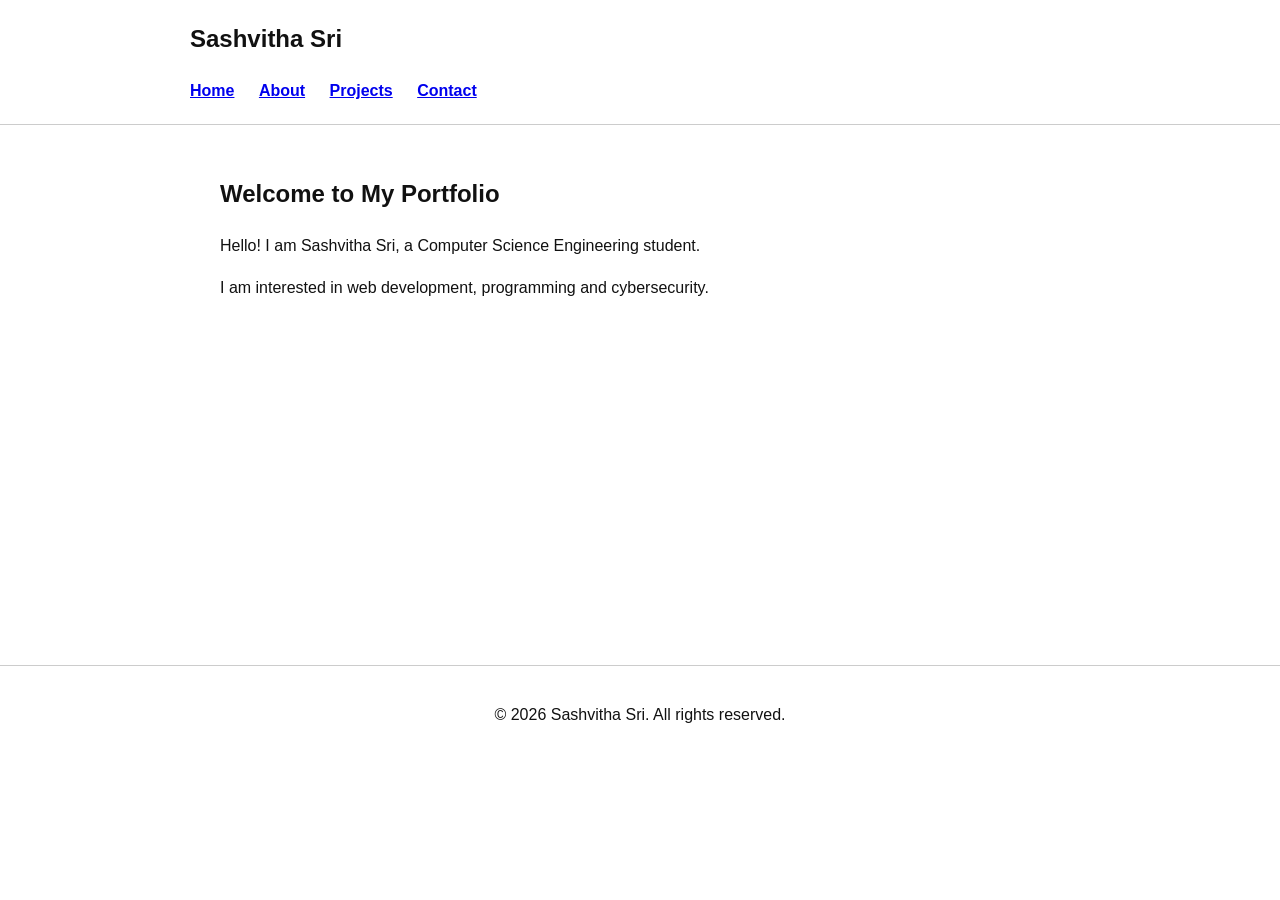
<file: index.html>
<!DOCTYPE html>
<html lang="en">
<head>
    <meta charset="UTF-8">
    <meta name="viewport" content="width=device-width, initial-scale=1.0">
    <meta name="description" content="Sashvitha Sri's accessible personal portfolio website.">
    <meta name="author" content="Sashvitha Sri">
    <meta name="robots" content="index, follow">
    <title>Sashvitha Sri | Personal Portfolio</title>
    <link rel="stylesheet" href="style.css">
</head>
<body>
<header>
    <nav aria-label="Main navigation" role="navigation">
        <h1>Sashvitha Sri</h1>
        <ul>
            <li><a href="index.html" aria-current="page">Home</a></li>
            <li><a href="about.html">About</a></li>
            <li><a href="projects.html">Projects</a></li>
            <li><a href="contact.html">Contact</a></li>
        </ul>
    </nav>
</header>

<main>
    <section aria-labelledby="welcome-heading">
        <h2 id="welcome-heading">Welcome to My Portfolio</h2>
        <p>Hello! I am Sashvitha Sri, a Computer Science Engineering student.</p>
        <p>I am interested in web development, programming and cybersecurity.</p>
    </section>
</main>

<footer>
    <p>&copy; 2026 Sashvitha Sri. All rights reserved.</p>
</footer>
</body>
</html>
</file>
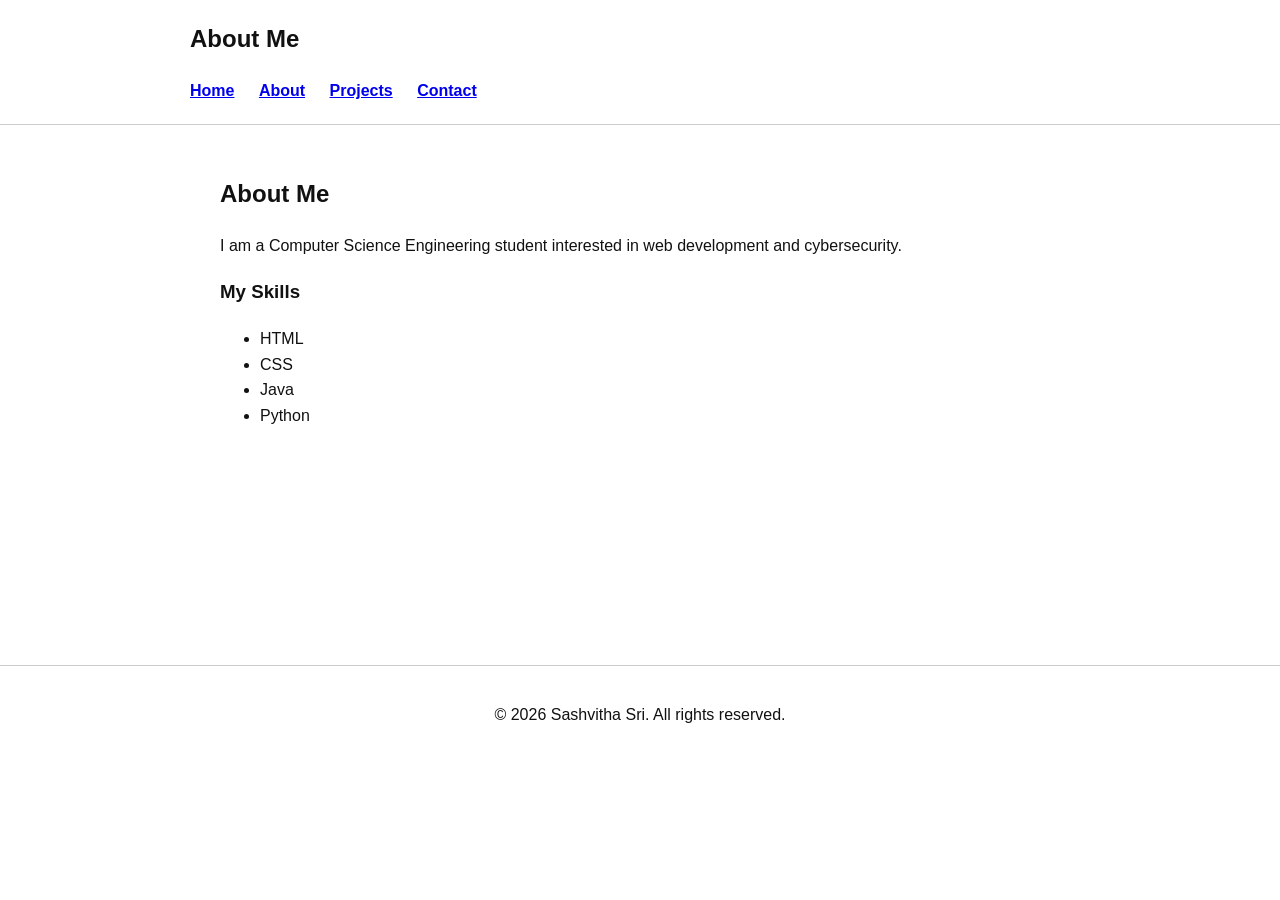
<file: about.html>
<!DOCTYPE html>
<html lang="en">
<head>
    <meta charset="UTF-8">
    <meta name="viewport" content="width=device-width, initial-scale=1.0">
    <meta name="description" content="About Sashvitha Sri and her skills.">
    <meta name="author" content="Sashvitha Sri">
    <meta name="robots" content="index, follow">
    <title>About | Sashvitha Sri</title>
    <link rel="stylesheet" href="style.css">
</head>
<body>
<header>
    <nav aria-label="Main navigation" role="navigation">
        <h1>About Me</h1>
        <ul>
            <li><a href="index.html">Home</a></li>
            <li><a href="about.html" aria-current="page">About</a></li>
            <li><a href="projects.html">Projects</a></li>
            <li><a href="contact.html">Contact</a></li>
        </ul>
    </nav>
</header>

<main>
    <section aria-labelledby="about-heading">
        <h2 id="about-heading">About Me</h2>
        <p>I am a Computer Science Engineering student interested in web development and cybersecurity.</p>

        <h3>My Skills</h3>
        <ul>
            <li>HTML</li>
            <li>CSS</li>
            <li>Java</li>
            <li>Python</li>
        </ul>
    </section>
</main>

<footer>
    <p>&copy; 2026 Sashvitha Sri. All rights reserved.</p>
</footer>
</body>
</html>
</file>
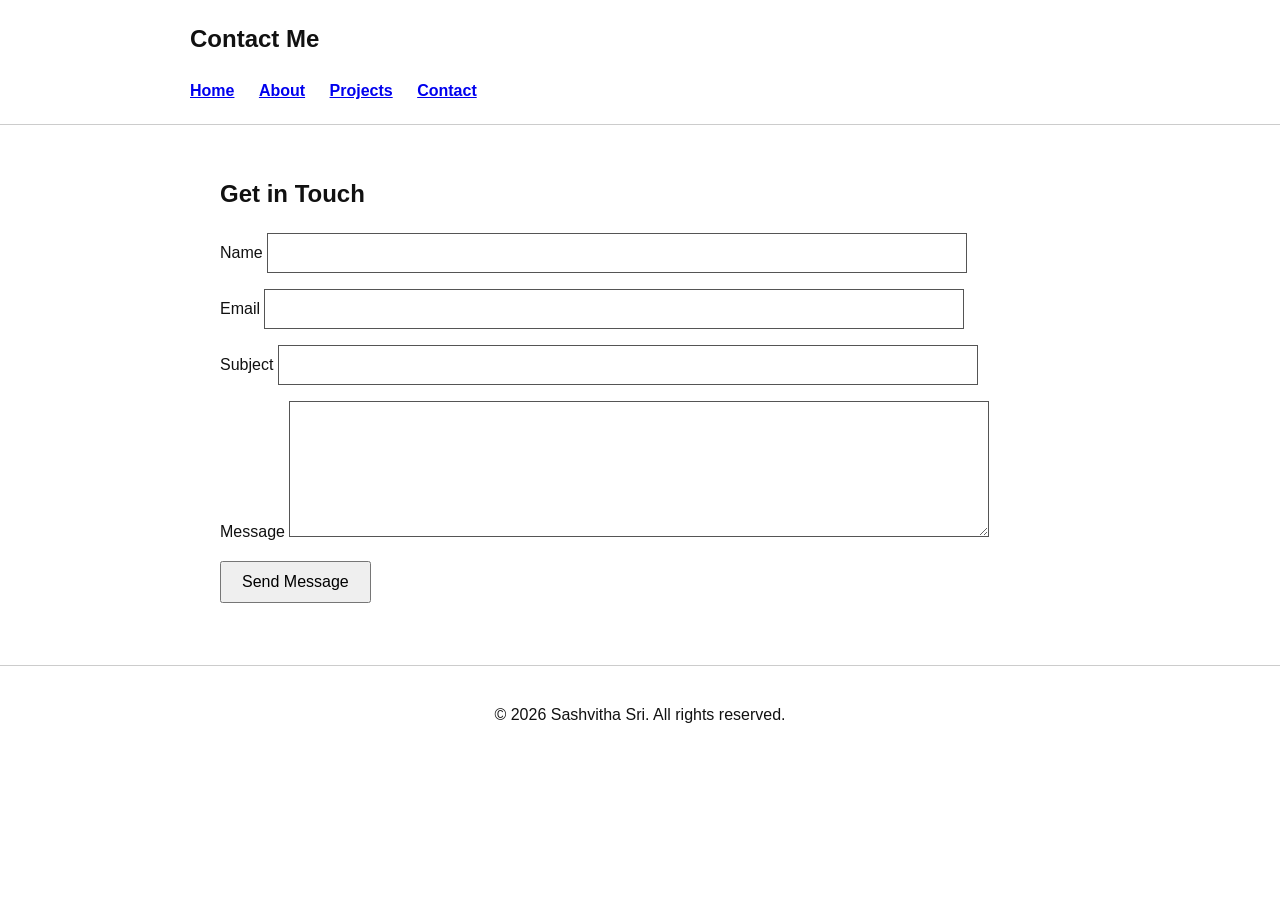
<file: contact.html>
<!DOCTYPE html>
<html lang="en">
<head>
    <meta charset="UTF-8">
    <meta name="viewport" content="width=device-width, initial-scale=1.0">
    <meta name="description" content="Contact Sashvitha Sri through the accessible portfolio contact form.">
    <meta name="author" content="Sashvitha Sri">
    <meta name="robots" content="index, follow">
    <title>Contact | Sashvitha Sri</title>
    <link rel="stylesheet" href="style.css">
</head>
<body>
<header>
    <nav aria-label="Main navigation" role="navigation">
        <h1>Contact Me</h1>
        <ul>
            <li><a href="index.html">Home</a></li>
            <li><a href="about.html">About</a></li>
            <li><a href="projects.html">Projects</a></li>
            <li><a href="contact.html" aria-current="page">Contact</a></li>
        </ul>
    </nav>
</header>

<main>
    <section aria-labelledby="contact-heading">
        <h2 id="contact-heading">Get in Touch</h2>

        <form aria-label="Contact form" action="#" method="post">
            <p>
                <label for="name">Name</label>
                <input type="text" id="name" name="name" autocomplete="name" required>
            </p>

            <p>
                <label for="email">Email</label>
                <input type="email" id="email" name="email" autocomplete="email" required>
            </p>

            <p>
                <label for="subject">Subject</label>
                <input type="text" id="subject" name="subject" required>
            </p>

            <p>
                <label for="message">Message</label>
                <textarea id="message" name="message" rows="6" required></textarea>
            </p>

            <button type="submit">Send Message</button>
        </form>
    </section>
</main>

<footer>
    <p>&copy; 2026 Sashvitha Sri. All rights reserved.</p>
</footer>
</body>
</html>
</file>
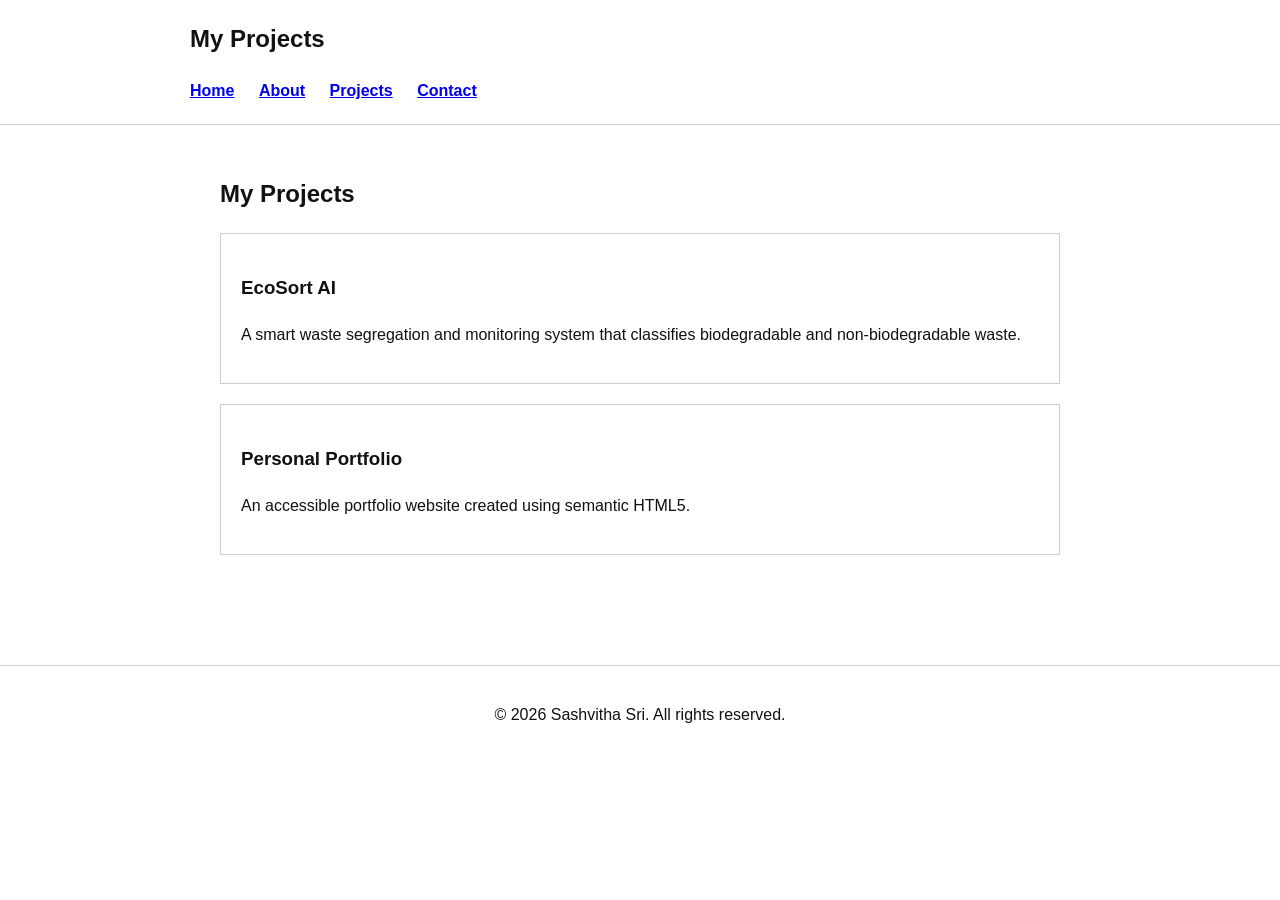
<file: projects.html>
<!DOCTYPE html>
<html lang="en">
<head>
    <meta charset="UTF-8">
    <meta name="viewport" content="width=device-width, initial-scale=1.0">
    <meta name="description" content="Projects by Sashvitha Sri.">
    <meta name="author" content="Sashvitha Sri">
    <meta name="robots" content="index, follow">
    <title>Projects | Sashvitha Sri</title>
    <link rel="stylesheet" href="style.css">
</head>
<body>
<header>
    <nav aria-label="Main navigation" role="navigation">
        <h1>My Projects</h1>
        <ul>
            <li><a href="index.html">Home</a></li>
            <li><a href="about.html">About</a></li>
            <li><a href="projects.html" aria-current="page">Projects</a></li>
            <li><a href="contact.html">Contact</a></li>
        </ul>
    </nav>
</header>

<main>
    <section aria-labelledby="projects-heading">
        <h2 id="projects-heading">My Projects</h2>

        <article>
            <h3>EcoSort AI</h3>
            <p>A smart waste segregation and monitoring system that classifies biodegradable and non-biodegradable waste.</p>
        </article>

        <article>
            <h3>Personal Portfolio</h3>
            <p>An accessible portfolio website created using semantic HTML5.</p>
        </article>
    </section>
</main>

<footer>
    <p>&copy; 2026 Sashvitha Sri. All rights reserved.</p>
</footer>
</body>
</html>
</file>
<file: style.css>
* {
    box-sizing: border-box;
}

body {
    font-family: Arial, sans-serif;
    line-height: 1.6;
    margin: 0;
    color: #111;
    background: #fff;
}

header {
    padding: 20px;
    border-bottom: 1px solid #ccc;
}

nav {
    max-width: 900px;
    margin: auto;
}

nav h1 {
    margin-top: 0;
}

nav ul {
    list-style: none;
    padding: 0;
    margin-bottom: 0;
}

nav li {
    display: inline-block;
    margin-right: 20px;
}

nav a {
    font-weight: 600;
}

main {
    max-width: 900px;
    min-height: 60vh;
    margin: auto;
    padding: 30px;
}

section {
    margin-bottom: 30px;
}

article {
    margin: 20px 0;
    padding: 20px;
    border: 1px solid #ccc;
}

input,
textarea {
    width: 100%;
    max-width: 700px;
    padding: 10px;
    font-size: 16px;
    border: 1px solid #555;
}

button {
    padding: 10px 20px;
    font-size: 16px;
    cursor: pointer;
}

a:focus-visible,
input:focus-visible,
textarea:focus-visible,
button:focus-visible {
    outline: 3px solid #000;
    outline-offset: 3px;
}

footer {
    text-align: center;
    padding: 20px;
    border-top: 1px solid #ccc;
}
</file>
